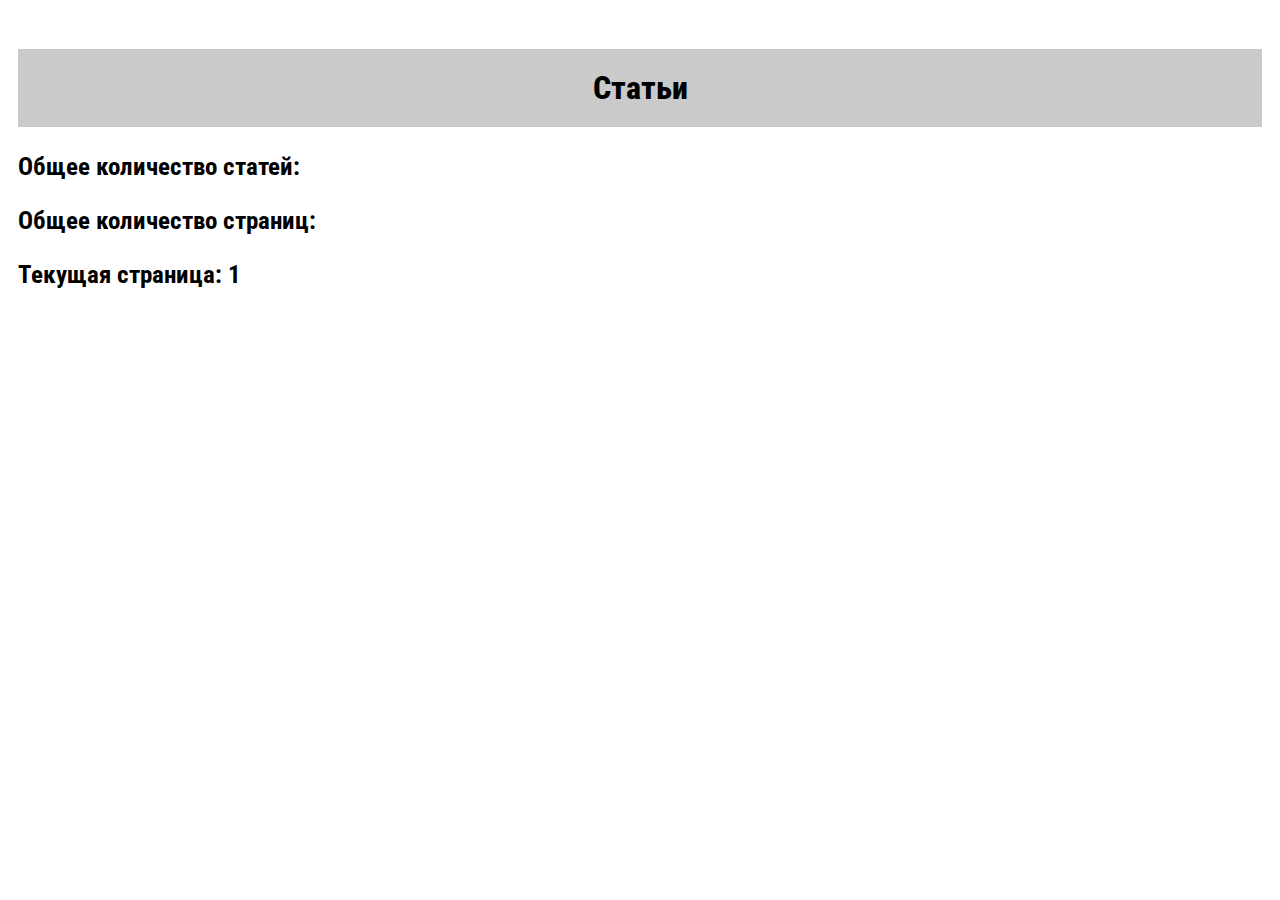
<file: index.html>
<!DOCTYPE html>
<html lang="en">
<head>
   <meta charset="UTF-8">
   <meta http-equiv="X-UA-Compatible" content="IE=edge">
   <meta name="viewport" content="width=device-width, initial-scale=1.0">
   <link href="https://cdn.jsdelivr.net/npm/bootstrap@5.0.0-beta2/dist/css/bootstrap.min.css" rel="stylesheet"
      integrity="sha384-BmbxuPwQa2lc/FVzBcNJ7UAyJxM6wuqIj61tLrc4wSX0szH/Ev+nYRRuWlolflfl" crossorigin="anonymous">
   <link rel="stylesheet" href="style.css">
   <title>Список статей блога</title>
</head>
<body>
   <div class="container">
      <h1 class="card-title">Статьи</h1>
      <p class="count">Общее количество статей: <span class="count-articles"></span></p>
      <p class="count">Общее количество страниц:<span class="count-pages"></span>  </p>
      <p class="count">Текущая страница: <span class="current-page"></span> </p>
      <div class="list-group">
      </div>
      
      <div class="btn-toolbar" role="toolbar" aria-label="Toolbar with button groups">
         <div class="btn-group" role="group">
         </div>
      </div>
      <script defer src="main.js"></script>
      <script src="https://cdn.jsdelivr.net/npm/bootstrap@5.0.0-beta2/dist/js/bootstrap.bundle.min.js"
         integrity="sha384-b5kHyXgcpbZJO/tY9Ul7kGkf1S0CWuKcCD38l8YkeH8z8QjE0GmW1gYU5S9FOnJ0" crossorigin="anonymous">
      </script>
</body>
</html>
</file>
<file: style.css>
@import url('https://fonts.googleapis.com/css2?family=Roboto+Condensed:wght@300&display=swap');

* {
   font-family: 'Roboto Condensed', sans-serif;
   
}
.card-title{
   background-color: #cacaca;
   padding: 20px;
   text-align: center;
   font-weight: 800;

}
.btn.btn-secondary{
   width: 40px;
   height: 40px;
   background-color: cornflowerblue;
}
.container,

.container1{
   max-width: 1300px;
   padding: 20px 10px;
   margin: 0 auto;
}
section{
   background-color: #cacaca;
   height: 100vh;
   width: 100%;
}

.count{
   font-size: 25px;
   font-weight: 700;
   display: block;
}
.btn-group{
   display: flex;
   flex-wrap: wrap;
    max-width: 100%;

}
.card{
   margin-bottom: 20px;
   padding: 20px;
}
.text{
   margin-bottom: 80px;
}
.list-group-item {
color: rgb(58, 58, 236);
font-weight: 600;
}
.blockquote{
   color: rgb(58, 58, 236);
   font-weight: 600;
   margin-bottom: 40px;
   font-size: 30px;
}
.h1{
   margin-bottom: 60px;
   font-weight: 800;
   text-align: center;
}
.comments{
   max-width: 70%;
   text-align: left;
   color: rgb(121, 75, 154);
   padding-left: 0;
}
</file>
